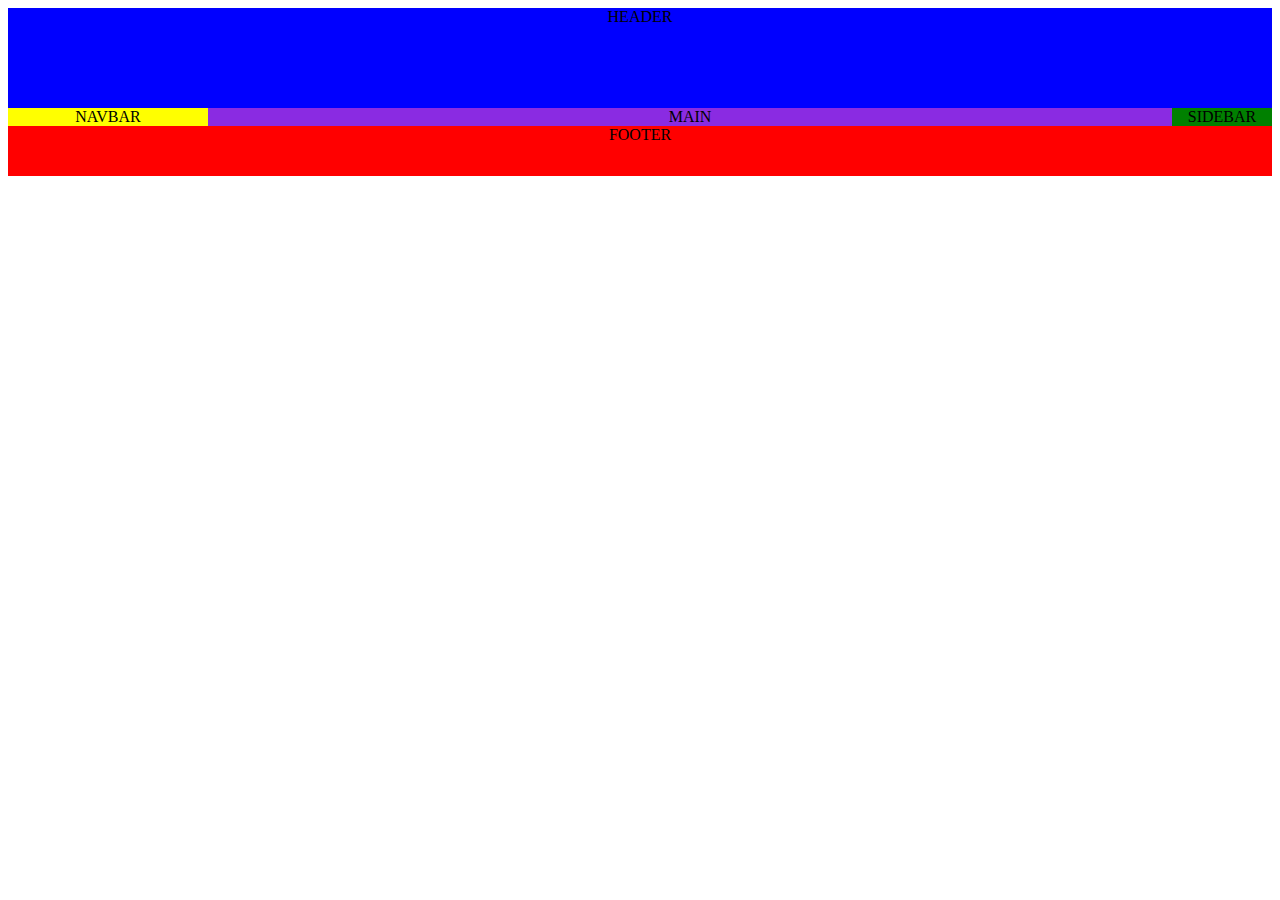
<file: ej-css-grid.html>
<!DOCTYPE html>
<html lang="es">
<head>
    <meta charset="UTF-8">
    <meta name="viewport" content="width=device-width, initial-scale=1.0">
    <link rel="stylesheet" href="css/ej-css-grid.css">
    <title>ejemplo grid</title>
</head>
<body>
    <div id="container-grid">
        <header>HEADER</header>
        <nav>NAVBAR</nav>
        <main>MAIN</main>
        <aside>SIDEBAR</aside>
        <footer>FOOTER</footer>
    </div>
</body>
</html>
</file>
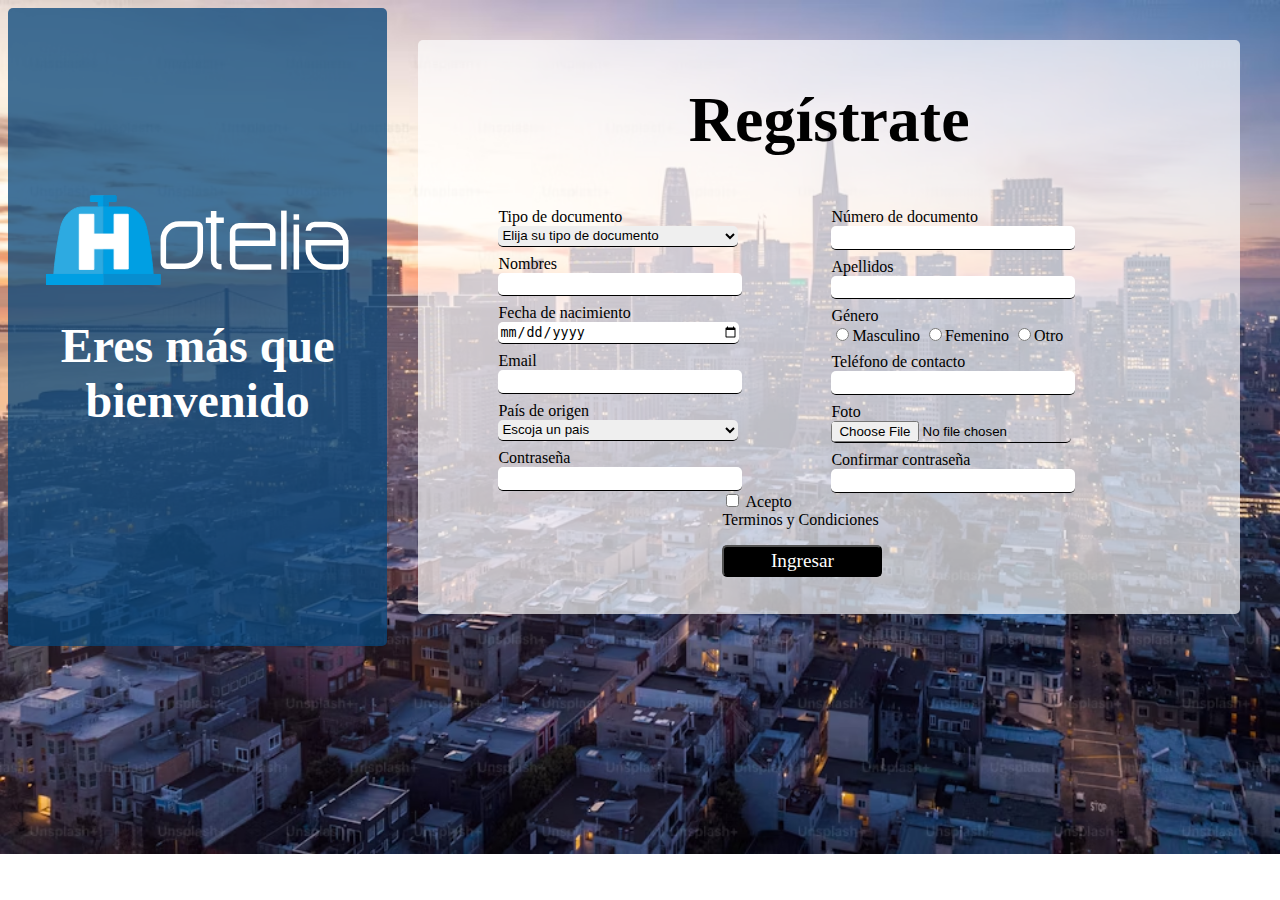
<file: registro.html>
<!DOCTYPE html>
<html lang="es">
<head>
    <meta charset="UTF-8">
    <meta name="viewport" content="width=device-width, initial-scale=1.0">
    <link rel="stylesheet" href="css/registro.css">
    <title>Formulario de registro</title>
</head>
<body>
    <section >
        <div class="izquierda">
            <img src="img/Hotelia horizontal blanco.svg" alt="" class="imagen">
            <h1>Eres más que bienvenido</h1>
        </div>

        <div class="derecha">
            <form action="" >
                <div class="divtitle">
                    <h1>Regístrate</h1>
                </div>

                <div class="div1">
                    <label for="documento">Tipo de documento</label>
                    <br>
                    <select name="documento" id="documento" placeholder="Escoja una opcion" class="campo">
                        <option value="" disabled selected>Elija su tipo de documento</option>
                        <option value="">Cedula de ciudadania</option>
                        <option value="">Tarjeta de identidad</option>
                        <option value="">Cedula extranjera</option>
                    </select>
                </div>

                <div class="div2">
                    <label for="num_documento">Número de documento</label>
                    <br>
                    <input type="number" name="num_documento" id="num_documento" class="campo">
                </div>

                <div class="div1">
                    <label for="nombre">Nombres</label>
                    <br>
                    <input type="text" name="nombres" id="nombres"  class="campo">
                </div>

                <div class="div2">
                    <label for="apellido">Apellidos</label>
                    <br>
                    <input type="text" name="apellido" id="apellido"  class="campo">
                </div>

                <div class="div1">
                    <label for="nacimiento">Fecha de nacimiento</label>
                    <br>
                    <input type="date" name="nacimiento" id="nacimiento" class="campo">
                </div>

                <div class="div2">
                    <label for="genero">Género</label>
                    <br>
                    <input type="radio" id="masculino" name="genero">Masculino
                    <input type="radio" id="femenino" name="genero">Femenino
                    <input type="radio" id="otro" name="genero">Otro
                </div>

                <div class="div1">
                    <label for="email">Email</label>
                    <br>
                    <input type="email" id="email" class="campo">
                </div>

                <div class="div2">
                    <label for="telefono">Teléfono de contacto</label>
                    <br>
                    <input type="number" id="telefono" class="campo">
                </div>

                <div class="div1">
                    <label for="pais">País de origen</label>
                    <br>
                    <select name="pais" id="pais" class="campo">
                        <option value="0" disabled selected>Escoja un pais</option>
                        <option value="1">Colombia</option>
                        <option value="2">Venezuela</option>
                    </select>
                </div>

                <div class="div2">
                    <label for="foto">Foto</label>
                    <br>
                    <input type="file" name="foto" id="foto" class="campo">
                </div>

                <div class="div1">
                    <label for="clave">Contraseña</label>
                    <br>
                    <input type="password" name="clave" id="clave" class="campo">
                </div>

                <div class="div2">
                    <label for="c_clave">Confirmar contraseña</label>
                    <br>
                    <input type="password" name="c_clave" id="c_clave" class="campo">
                </div>

                <div class="condiciones">
                    <input type="checkbox" id="condicion">
                    <label for="condicion">Acepto Terminos y Condiciones</label>
                </div>

                <div>
                    <label for=""></label>
                    <input type="submit" value="Ingresar" class="boton">
                </div>
            </form>
        </div>
    </section>
</body>
</html>
</file>
<file: css/ej-css-grid.css>
#container-grid{
    display: grid;
    grid-template:
    "header" 100px
    "navbar" 50px
    "main" auto
    "sidebar" 100px
    "footer" 50px;
    text-align: center;
}

/*Estilos Grid Items*/
header {
    grid-area: header;
    background-color: blue;
}

nav {
    grid-area: navbar;
    background-color: yellow;
}

main {
    grid-area: main;
    background-color: blueviolet;
}

aside {
    grid-area: sidebar;
    background-color: green;
}

footer {
    grid-area: footer;
    background-color: red;
}

/*Resolución tabletas*/
@media screen and (min-width:768px) {
    .container-grid{
        grid-template-columns: 200px auto;
        grid-template-rows: 100px 50px auto 50px;
        grid-template-areas:
        "header header"
        "navbar navbar"
        "sidebar main"
        "footer footer";
    }
}

/*Resolución resoluciones medias*/
@media screen and (min-width:1024px) {
        #container-grid{
        grid-template:
        "header header header" 100px
        "navbar main sidebar" auto
        "footer footer footer" 50px /
        200px auto 100px;
    }
}

/*Resolución resoluciones macro*/
@media screen and (min-width:1308px) {
        .container-grid{
        max-width: 1200px;
        margin: 0 auto;
    }
}
</file>
<file: css/registro.css>
body{
    background-image: url(../img/ciudad.avif);
    background-repeat: no-repeat;
    background-size:cover;
}

.izquierda{
    background-color: #07467ac2;
    display: flex;
    align-items:center;
    justify-content:center;
    width: 30%;
    height: 39.9rem;
    flex-direction: column;
    color: white;
    font-family: 'Marcellus', serif;
    border-radius: 5px;
    font-size: 1.5rem;
    text-align: center;
    float: left;
}

.imagen{
    width: 80%;
}

.derecha{
    float: right;
    width: 65%;
    background-color: rgba(255, 255, 255, 0.678);
    border-radius: 5px;
    height: 35.9rem;
    font-family: 'Marcellus', serif;
    display: flex;
    justify-content: center;
    margin-right: 2rem;
    margin-top: 2rem;
}

.divtitle{
    text-align: center;
    font-size: 2rem;
}

.div1{
    float: left;
    width: 40%;
    margin-left: 5rem;
    padding-top: 0.5rem;
}

.div2{
    float: right;
    width: 40%;
    margin-right: 5rem;
    padding-top: 0.5rem;
}

.campo{
    width: 15rem;
    border-radius: 5px;
    border:none;
    border-bottom:1px solid black;
    height: 1.3rem;
}

.condiciones{
    margin-top: 2rem;
    margin-left: 19rem;
}

.boton{
    background-color: black;
    color: white;
    width: 10rem;
    height: 2rem;
    border-radius: 5px;
    font-family: 'Marcellus', serif;
    font-size: 1.2rem;
    margin-left: 19rem;
    margin-top: 1rem;
}
</file>
